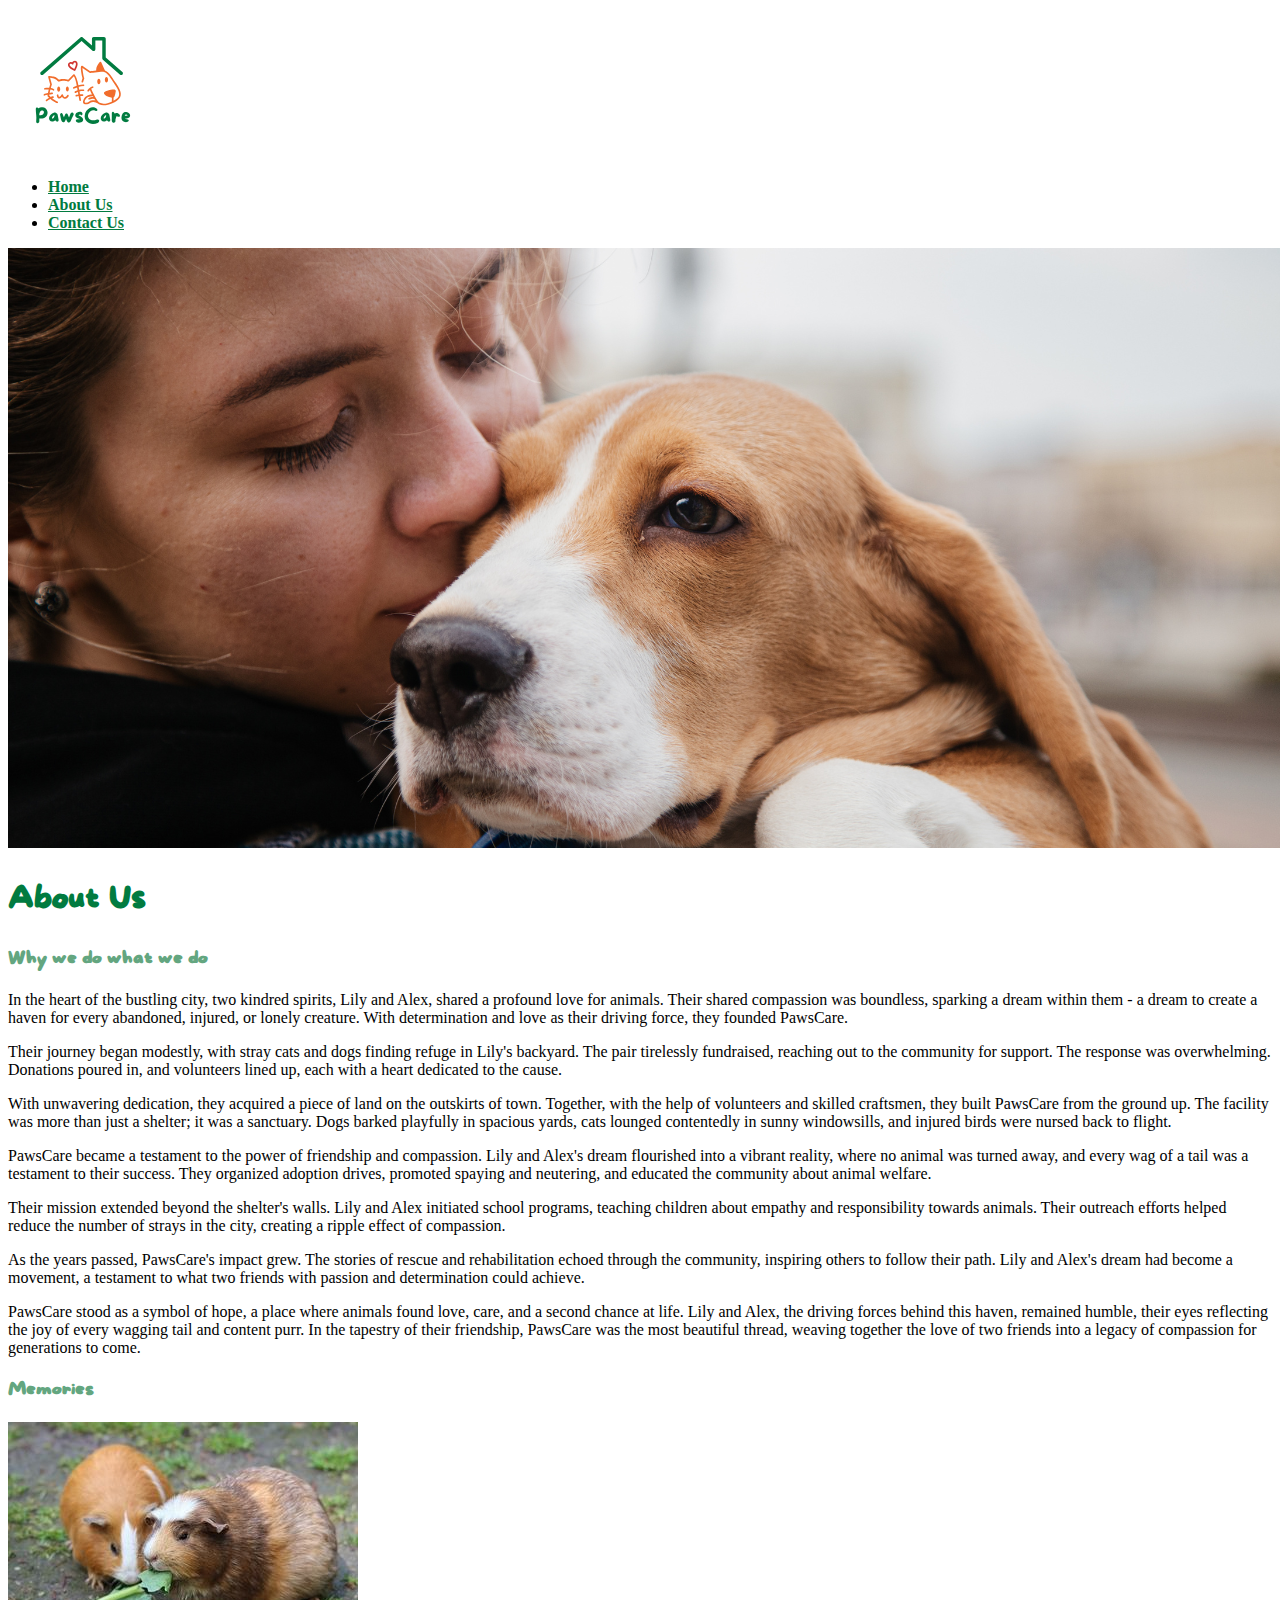
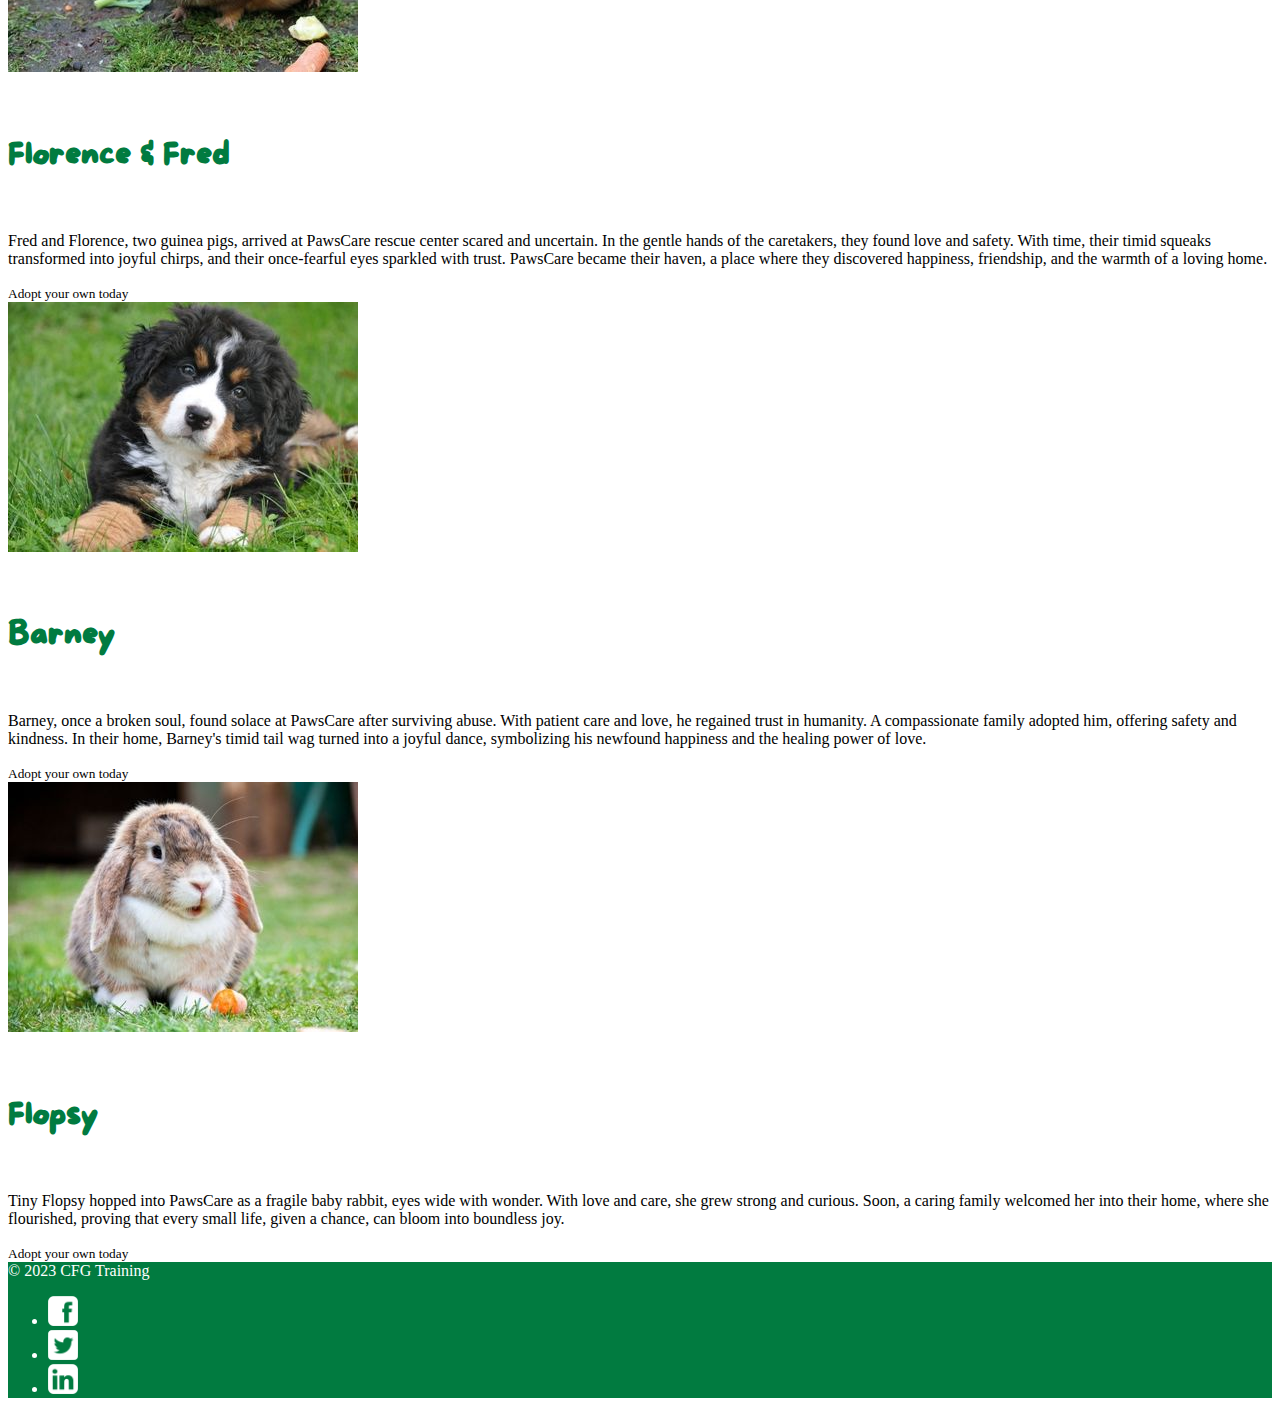
<file: about-us.html>
<!DOCTYPE html>
<html lang="en">
<head>
    <meta charset="UTF-8">
    <meta name="viewport" content="width=device-width, initial-scale=1.0">
    <title>CFG Animal Sanctuary</title>
    <link href="https://cdn.jsdelivr.net/npm/bootstrap@5.3.2/dist/css/bootstrap.min.css" rel="stylesheet" integrity="sha384-T3c6CoIi6uLrA9TneNEoa7RxnatzjcDSCmG1MXxSR1GAsXEV/Dwwykc2MPK8M2HN" crossorigin="anonymous">
    <link rel="stylesheet" href="css/style.css">
  </head>
<body>
  <div class="container">
  <div class="nav-container">
    <nav class="d-flex flex-wrap justify-content-between align-items-center py-1 my-1">
      <div class="col-md-4 d-flex align-items-center">
        <img src="img/PawsCare_Logo.svg" height="150px">
      </div>
      <ul class="nav justify-content-end">
        <li class="nav-item">
          <a class="nav-link" aria-current="page" href="index.html">Home</a>
        </li>
        <li class="nav-item">
          <a class="nav-link" href="about-us.html">About Us</a>
        </li>
        <li class="nav-item">
          <a class="nav-link" href="contact-us.html">Contact Us</a>
        </li>
      </ul>
    </div>

      
<div class="card bg-dark text-white" style="max-width: 100rem;">  
  <img class="card-img" src="./img/dog-with-woman.png" alt="Dog being held">
  <div class="card-img-overlay">

  </div>
</div>


<p></p>
<p></p>
<h1>About Us</h1>
<h3>Why we do what we do</h3>
<p>
  In the heart of the bustling city, two kindred spirits, Lily and Alex, shared a profound love for animals. Their shared compassion was boundless, sparking a dream within them - a dream to create a haven for every abandoned, injured, or lonely creature. With determination and love as their driving force, they founded PawsCare.
</p><p>
  Their journey began modestly, with stray cats and dogs finding refuge in Lily's backyard. The pair tirelessly fundraised, reaching out to the community for support. The response was overwhelming. Donations poured in, and volunteers lined up, each with a heart dedicated to the cause.
</p><p>
  With unwavering dedication, they acquired a piece of land on the outskirts of town. Together, with the help of volunteers and skilled craftsmen, they built PawsCare from the ground up. The facility was more than just a shelter; it was a sanctuary. Dogs barked playfully in spacious yards, cats lounged contentedly in sunny windowsills, and injured birds were nursed back to flight.
</p><p>
  PawsCare became a testament to the power of friendship and compassion. Lily and Alex's dream flourished into a vibrant reality, where no animal was turned away, and every wag of a tail was a testament to their success. They organized adoption drives, promoted spaying and neutering, and educated the community about animal welfare.
</p><p>
  Their mission extended beyond the shelter's walls. Lily and Alex initiated school programs, teaching children about empathy and responsibility towards animals. Their outreach efforts helped reduce the number of strays in the city, creating a ripple effect of compassion.
</p><p>
  As the years passed, PawsCare's impact grew. The stories of rescue and rehabilitation echoed through the community, inspiring others to follow their path. Lily and Alex's dream had become a movement, a testament to what two friends with passion and determination could achieve.
</p><p>
  PawsCare stood as a symbol of hope, a place where animals found love, care, and a second chance at life. Lily and Alex, the driving forces behind this haven, remained humble, their eyes reflecting the joy of every wagging tail and content purr. In the tapestry of their friendship, PawsCare was the most beautiful thread, weaving together the love of two friends into a legacy of compassion for generations to come.</p>
<h3>Memories</h3>

<div class="card-group">
  <div class="card">
    <img class="card-img-top" src="./img/Guinea pig.jpg" alt="Guinea pigs">
    <div class="card-body">
      <h5 class="card-title">Florence & Fred</h5>
      <p class="card-text1">Fred and Florence, two guinea pigs, arrived at PawsCare rescue center scared and uncertain. In the gentle hands of the caretakers, they found love and safety. With time, their timid squeaks transformed into joyful chirps, and their once-fearful eyes sparkled with trust. PawsCare became their haven, a place where they discovered happiness, friendship, and the warmth of a loving home.</p>
    </div>
    <div class="card-footer">
      <small class="text-muted">Adopt your own today</small>
    </div>
  </div>
  <div class="card">
    <img class="card-img-top" src="./img/older dog.jpg" alt="Senior dog">
    <div class="card-body">
      <h5 class="card-title">Barney</h5>
      <p class="card-text1">Barney, once a broken soul, found solace at PawsCare after surviving abuse. With patient care and love, he regained trust in humanity. A compassionate family adopted him, offering safety and kindness. In their home, Barney's timid tail wag turned into a joyful dance, symbolizing his newfound happiness and the healing power of love.</p>
    </div>
    <div class="card-footer">
      <small class="text-muted">Adopt your own today</small>
    </div>
  </div>
  <div class="card">
    <img class="card-img-top" src="./img/Rabbit.jpg" alt="Rabbit">
    <div class="card-body">
      <h5 class="card-title">Flopsy</h5>
      <p class="card-text1">Tiny Flopsy hopped into PawsCare as a fragile baby rabbit, eyes wide with wonder. With love and care, she grew strong and curious. Soon, a caring family welcomed her into their home, where she flourished, proving that every small life, given a chance, can bloom into boundless joy.</p>
    </div>
    <div class="card-footer">
      <small class="text-muted">Adopt your own today</small>
    </div>
  </div>
</div>

<div class="footer-container">
  <footer class="d-flex flex-wrap justify-content-between align-items-center py-3 my-4 border-top">
    <div class="col-md-4 d-flex align-items-center">
      <span class="mb-3 ps-3 mb-md-0  ">&copy; 2023 CFG Training</span>
    </div>

    <ul class="nav col-md-4 pe-3 justify-content-end list-unstyled d-flex">
      <li class="ms-3"><a class="navbar-brand" href="https://www.facebook.com/">
        <img src="img/facebook.png" alt="Logo" width="30">
      </a></li>
      <li class="ms-3"><a class="navbar-brand" href="https://www.twitter.com/">
        <img src="img/twitter.png" alt="Logo" width="30">
      </a></li>
      <li class="ms-3"><a class="navbar-brand" href="https://www.linkedin.com/">
        <img src="img/linkedin.png" alt="Logo" width="30">
      </a></li>
      
    </ul>
  </footer>
</div>
</div>
      <script src="https://cdn.jsdelivr.net/npm/bootstrap@5.3.2/dist/js/bootstrap.bundle.min.js" integrity="sha384-C6RzsynM9kWDrMNeT87bh95OGNyZPhcTNXj1NW7RuBCsyN/o0jlpcV8Qyq46cDfL" crossorigin="anonymous"></script>
    </body>
</html>
</file>
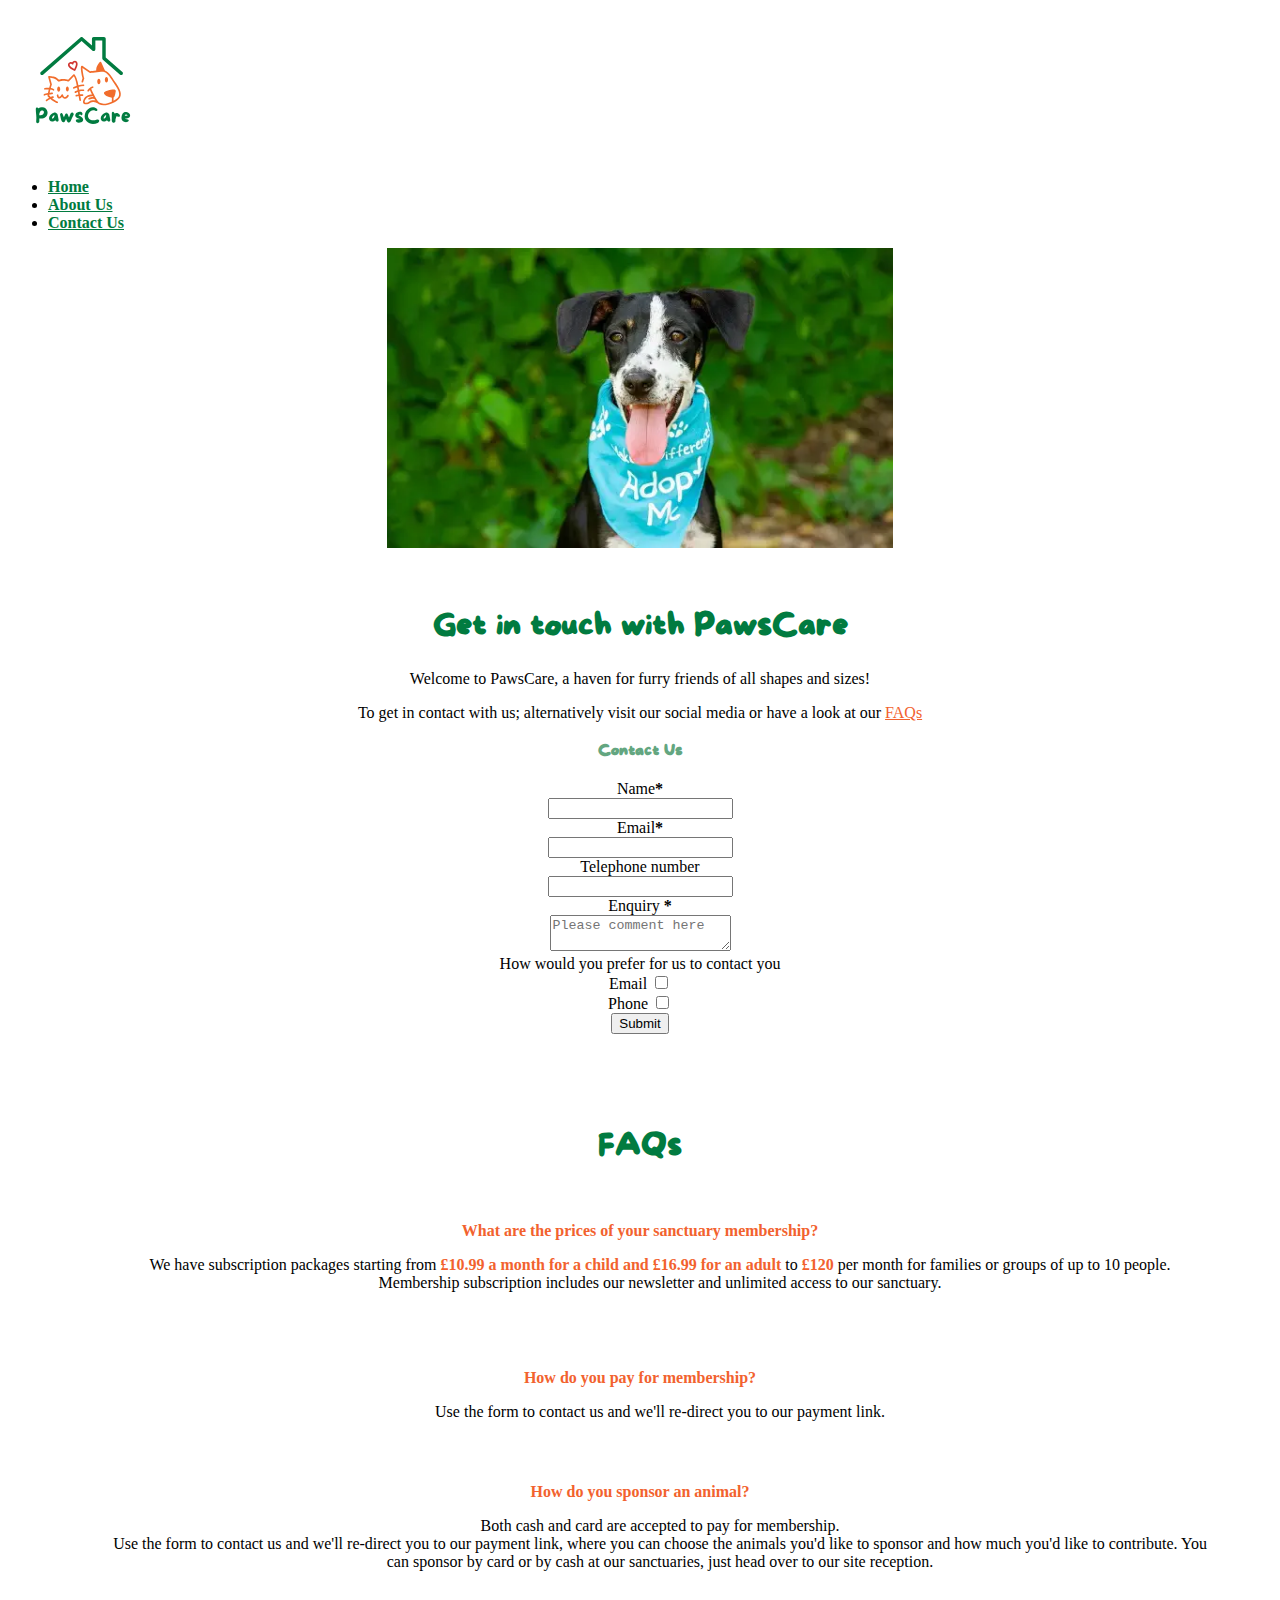
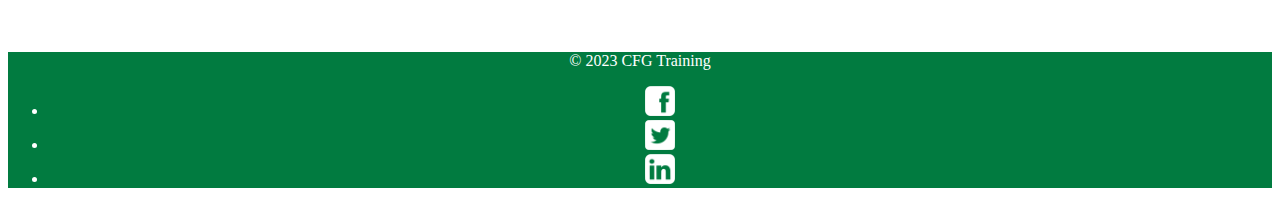
<file: contact-us.html>
<!DOCTYPE html>
<html lang="en">
<head>
    <meta charset="UTF-8">
    <meta name="viewport" content="width=device-width, initial-scale=1.0">
    <title>CFG Animal Sanctuary</title>
    <link href="https://cdn.jsdelivr.net/npm/bootstrap@5.3.2/dist/css/bootstrap.min.css" rel="stylesheet" integrity="sha384-T3c6CoIi6uLrA9TneNEoa7RxnatzjcDSCmG1MXxSR1GAsXEV/Dwwykc2MPK8M2HN" crossorigin="anonymous"> 
    <link rel="stylesheet" href="css/style.css">
</head>

<body>
  <div class="container">
  <div class="nav-container" >
    <nav class="d-flex flex-wrap justify-content-between align-items-center py-1 my-1">
      <div class="col-md-4 d-flex align-items-center">
        <img src="img/PawsCare_Logo.svg" height="150px">
      </div>
      <ul class="nav justify-content-end">
        <li class="nav-item">
          <a class="nav-link" aria-current="page" href="index.html">Home</a>
        </li>
        <li class="nav-item">
          <a class="nav-link" href="about-us.html">About Us</a>
        </li>
        <li class="nav-item">
          <a class="nav-link" href="contact-us.html">Contact Us</a>
        </li>
      </ul>
    </div>
    <div>
      <img src="img/AdoptMe.webp" class="center">
    </div>
  <!--Main page copy for contact form starts here-->
  <div id="Contactpagemain">
<div class="Contactpageheading">   
      <h1>Get in touch with PawsCare</h1>
    </div>

    <div >
<p>Welcome to PawsCare, a haven for furry friends of all shapes and sizes!</p>
<p>To get in contact with us; alternatively visit our social media or have a look at our <a href="#FAQs" class="inline-link">FAQs</a></p>
  </div>
    
 <div id="contactform1">
<field>
    <legend id="contact"><strong>Contact Us</strong></legend><br>

    <label for="name">Name<b class="required">*</b></label><br>
    <input type="text" id="name" name="Name"><br>

    <label for="email">Email<b class="required">*</b></label><br>
    <input type="email" id="email" name="Email"><br>

    <label for="tel">Telephone number</label><br>
    <input type="tel" id="tel" name="Telephone Number"><br>

    <label>Enquiry <b class="required">*</b></label><br>
    <textarea placeholder="Please comment here"  name="Enquiry"></textarea><br>


    <label name="prefercontact">How would you prefer for us to contact you</label><br>
<label for="emailcheckbox">Email</label>
<input type="checkbox" id="emailcheckbox" value="email"><br>

<label for="numbercheckbox">Phone</label>
<input type="checkbox" id="numbercheckbox" value="phone"><br>
    <input type="submit" class="button" onclick="alert('Thank you! The Paw Care Staff will get back to you within 2 working days')">
</field>

<div id="FAQsection">
  <div class="divcontainerseparate">
<h1 id="FAQs">FAQs</h1>
<div class="divcontainerseparate">
    <p><strong class="FAQstrong">What are the prices of your sanctuary membership? </strong>
    <ul>
        <li class="FAQlist">We have subscription packages starting from <strong class="FAQstrong">£10.99 a month for a child and £16.99 for an adult </strong> to <strong class="FAQstrong">£120</strong> per month for families or groups of up to 10 people.</li>
        <li class="FAQlist">Membership subscription includes our newsletter and unlimited access to our sanctuary.</li>
    </ul>
    </p>
    </div>
</div>

<div class="divcontainerseparate">
    <p><strong class="FAQstrong">How do you pay for membership?</strong>
        <ul>
            <li class="FAQlist"> Use the form to contact us and we'll re-direct you to our payment link.</li>
    
        </ul>
        </p>
</div>


<div class="divcontainerseparate">
        <p><strong class="FAQstrong">How do you sponsor an animal?</strong>
            <ul>
                <li class="FAQlist"> Both cash and card are accepted to pay for membership.</li>
                <li class="FAQlist"> Use the form to contact us and we'll re-direct you to our payment link, where you can choose the animals you'd like to sponsor and how much you'd like to contribute. You can sponsor by card or by cash at our sanctuaries, just head over to our site reception.</li>
            </ul>
            </p>
</div>

</div>




  <!--Main page for contact form ends, footer begins here-->
  <div class="footer-container">
    <footer class="d-flex flex-wrap justify-content-between align-items-center py-3 my-4 border-top">
      <div class="col-md-4 d-flex align-items-center">
        <span class="mb-3 ps-3 mb-md-0  ">&copy; 2023 CFG Training</span>
      </div>
  
      <ul class="nav col-md-4 pe-3 justify-content-end list-unstyled d-flex">
        <li class="ms-3"><a class="navbar-brand" href="https://www.facebook.com/">
          <img src="img/facebook.png" alt="Logo" width="30">
        </a></li>
        <li class="ms-3"><a class="navbar-brand" href="https://www.twitter.com/">
          <img src="img/twitter.png" alt="Logo" width="30">
        </a></li>
        <li class="ms-3"><a class="navbar-brand" href="https://www.linkedin.com/">
          <img src="img/linkedin.png" alt="Logo" width="30">
        </a></li>
        
      </ul>
    </footer>
  </div>
</div>
      <script src="https://cdn.jsdelivr.net/npm/bootstrap@5.3.2/dist/js/bootstrap.bundle.min.js" integrity="sha384-C6RzsynM9kWDrMNeT87bh95OGNyZPhcTNXj1NW7RuBCsyN/o0jlpcV8Qyq46cDfL" crossorigin="anonymous"></script>
    </body>
</html>
</file>
<file: css/style.css>
/*! Generated by Font Squirrel (https://www.fontsquirrel.com) on October 23, 2023 */



@font-face {
    font-family: 'more_sugarregular';
    src: url('fonts/moresugar-regular-webfont.woff2') format('woff2'),
         url('fonts/moresugar-regular-webfont.woff') format('woff');
    font-weight: normal;
    font-style: normal;
}




@font-face {
    font-family: 'more_sugarthin';
    src: url('fonts/moresugar-thin-webfont.woff2') format('woff2'),
         url('fonts/moresugar-thin-webfont.woff') format('woff');
    font-weight: normal;
    font-style: normal;

}
.nav-container {
    font-weight: bold;
}

.nav-link {
    color: #017b40 ;
}

.nav-link:hover {
    color:#D93636
}

h1 {
    font-family: 'more_sugarregular';
    font-weight: bold;
    font-style: normal;
    color: #017b40 ;
}

h5 {
    font-family: 'more_sugarregular';
    font-weight: bold;
    font-style: normal;
    color: #017b40;
    font-size: 2rem;
}
.carousel-caption {
    color: #017b40;
    font-size: 1.5rem;
    background-color: hsla(0, 0%, 100%, 0.4);
}
.carousel-button {
    color: #017b40;
}
.footer-container {
    color: #ffffff;
    background-color: #017b40;
}
.btn-primary {
    background-color: #D93636;
    border-color: #D93636;
}
.btn-primary:hover {
    background-color: #017b40;
    border-color: #017b40;
}

#Contactpagemain{
    text-align:center;
    margin:auto;
}
#contact {
    font-family: 'more_sugarregular';
    font-weight: bold;
    font-style: normal;
    color: #63A680;
}
.center {
    display: block;
    margin-left: auto;
    margin-right: auto;
    width: 40%;
    padding-bottom: 30px;
}

#FAQsection{
    padding: 50px;
    list-style-type:none;
}

.FAQlist{
    list-style-type:none;
}

.FAQstrong{
    color:#f2622e;
    font-weight:bold;
}

.divcontainerseparate{
    padding: 15px;
}

.inline-link {
color:#f2622e;
}
inline-link:visited {
color:#017b40
}

h3 {
    font-family: 'more_sugarregular';
    font-weight: bold;
    font-style: normal;
    color: #63A680;
}
</file>
